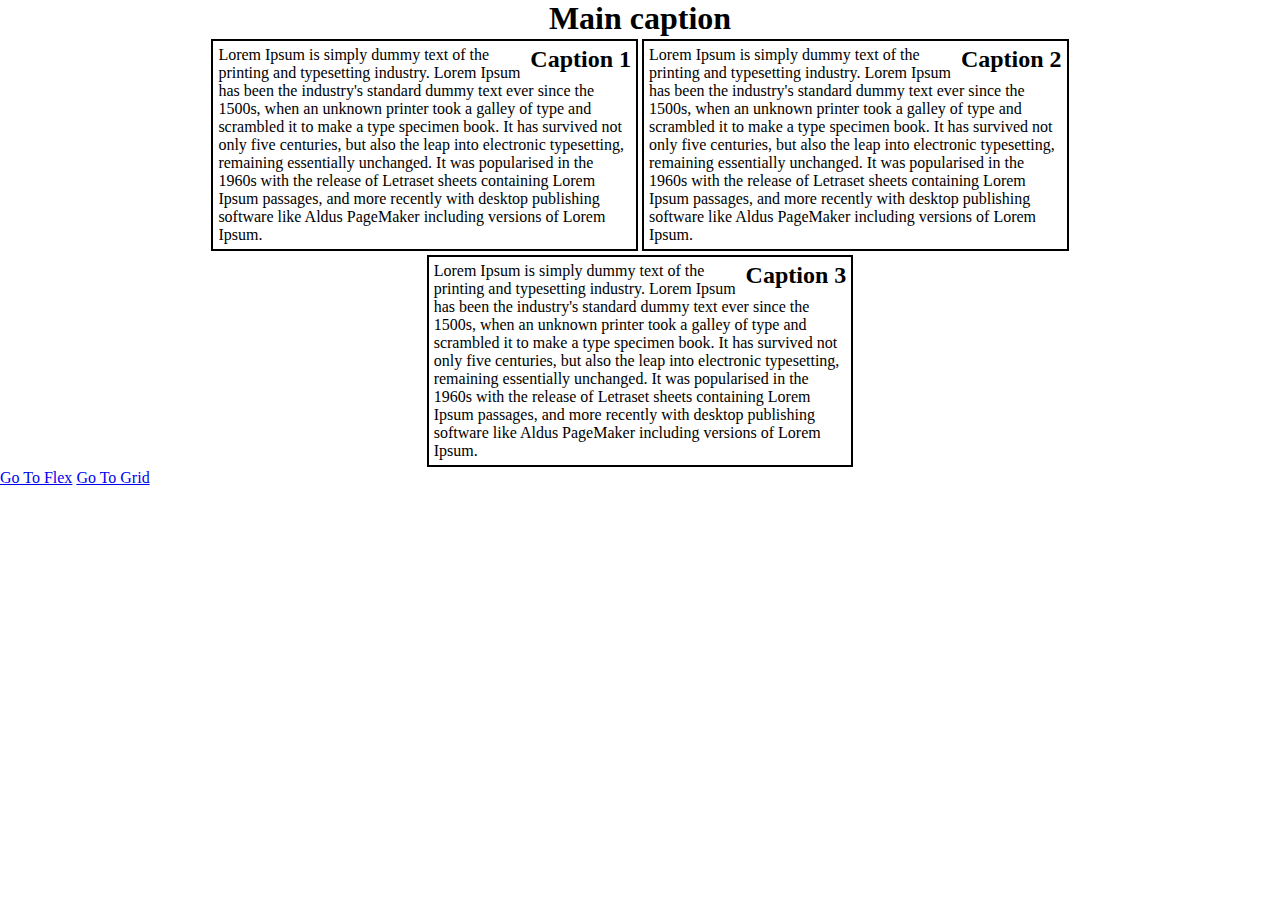
<file: Lab 1/index.html>
<!DOCTYPE html>
<html>
<head>
    <title>Column</title>
    <link rel="stylesheet" href="style.css"></link>
    <link rel="stylesheet" href="index.css"></link>
</head>
<body>
    <h1>Main caption</h1>
    <div class="main-block">
        <div class="caption-block col-lg-4 col-md-4 col-sm-10">
            <div class="container">
                <h2 class="caption-header">Caption 1</h2>
                <div >
                    Lorem Ipsum is simply dummy text of the printing and typesetting industry. Lorem Ipsum has been the industry's standard dummy text ever since the 1500s, when an unknown printer took a galley of type and scrambled it to make a type specimen book. It has survived not only five centuries, but also the leap into electronic typesetting, remaining essentially unchanged. It was popularised in the 1960s with the release of Letraset sheets containing Lorem Ipsum passages, and more recently with desktop publishing software like Aldus PageMaker including versions of Lorem Ipsum.
                </div>
            </div>
        </div>
        <div class="caption-block col-lg-4 col-md-4 col-sm-10">
            <div class="container">
                <h2 class="caption-header">Caption 2</h2>
                <div >
                    Lorem Ipsum is simply dummy text of the printing and typesetting industry. Lorem Ipsum has been the industry's standard dummy text ever since the 1500s, when an unknown printer took a galley of type and scrambled it to make a type specimen book. It has survived not only five centuries, but also the leap into electronic typesetting, remaining essentially unchanged. It was popularised in the 1960s with the release of Letraset sheets containing Lorem Ipsum passages, and more recently with desktop publishing software like Aldus PageMaker including versions of Lorem Ipsum.
                </div>
            </div>
        </div>
        <div class="caption-block col-lg-4 col-md-9 col-sm-10">
            <div class="container">
                <h2 class="caption-header">Caption 3</h2>
                <div >
                    Lorem Ipsum is simply dummy text of the printing and typesetting industry. Lorem Ipsum has been the industry's standard dummy text ever since the 1500s, when an unknown printer took a galley of type and scrambled it to make a type specimen book. It has survived not only five centuries, but also the leap into electronic typesetting, remaining essentially unchanged. It was popularised in the 1960s with the release of Letraset sheets containing Lorem Ipsum passages, and more recently with desktop publishing software like Aldus PageMaker including versions of Lorem Ipsum.
                </div>
            </div>
        </div>
    </div>

    <a href="flex.html">Go To Flex</a>
    <a href="grid.html">Go To Grid</a>

</body>
</html>
</file>
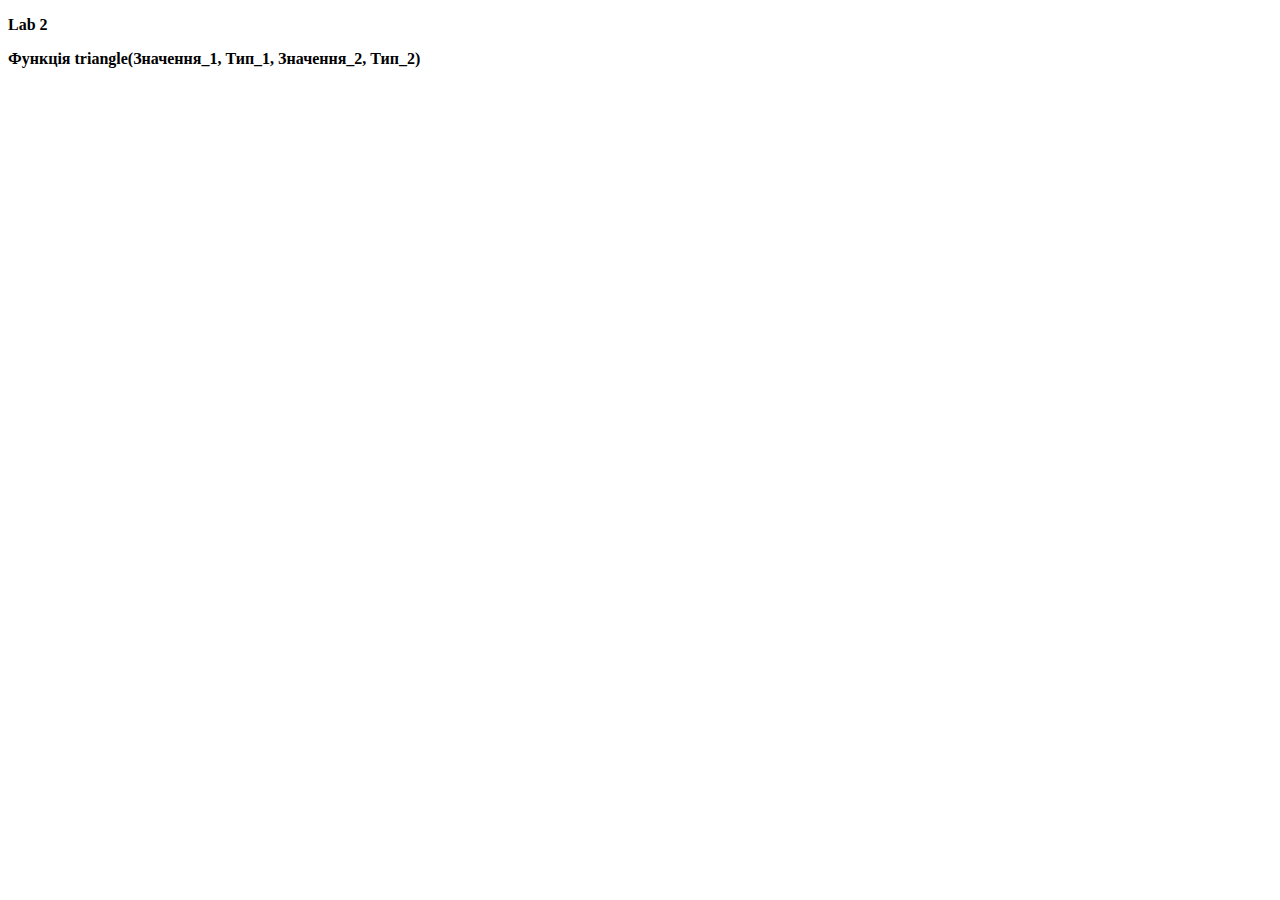
<file: Lab 2/index.html>
<!DOCTYPE html>
<html lang="en">
   <head>
      <meta charset="UTF-8">
      <title>Lab 2</title>
   </head>
   <body>
      <p>
         <b>Lab 2</b>
      </p>
      <p>
        <b>Функція triangle(Значення_1, Тип_1, Значення_2, Тип_2)</b>
      </p>
      <script src="triangle.js"></script>
   </body>
</html>
</file>
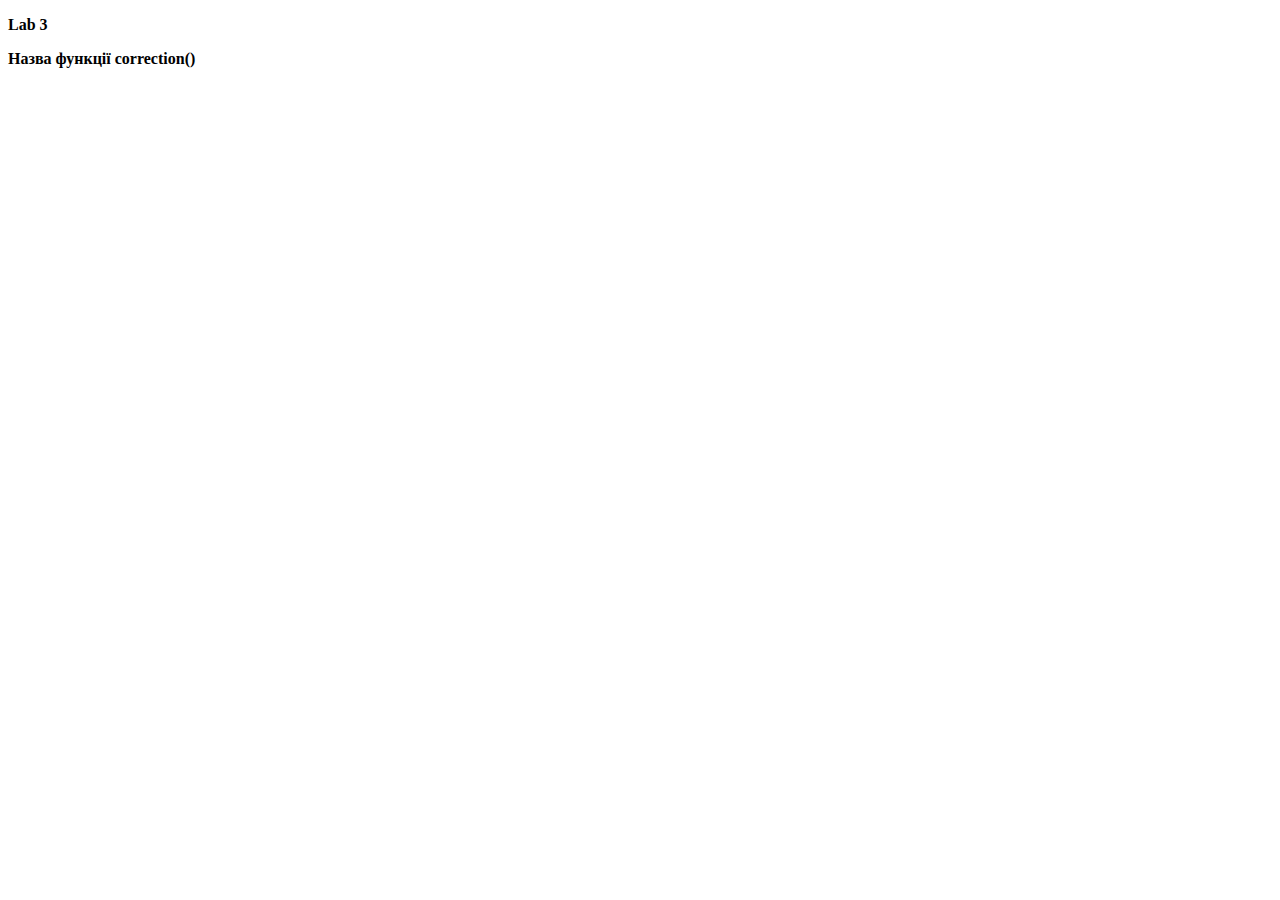
<file: Lab 3/index.html>
<!DOCTYPE html>
<html>
<head>
  <meta charset="utf-8">
  <title>Lab 3</title>
</head>
<body>
   <p><b>Lab 3</b></p>
   <p><b>Назва функції correction()</b></p>
   <script src="SpeakHello.js"></script>
   <script src="SpeakGoodBye.js"></script>
   <script src="script.js"></script>
</body>
</html>
</file>
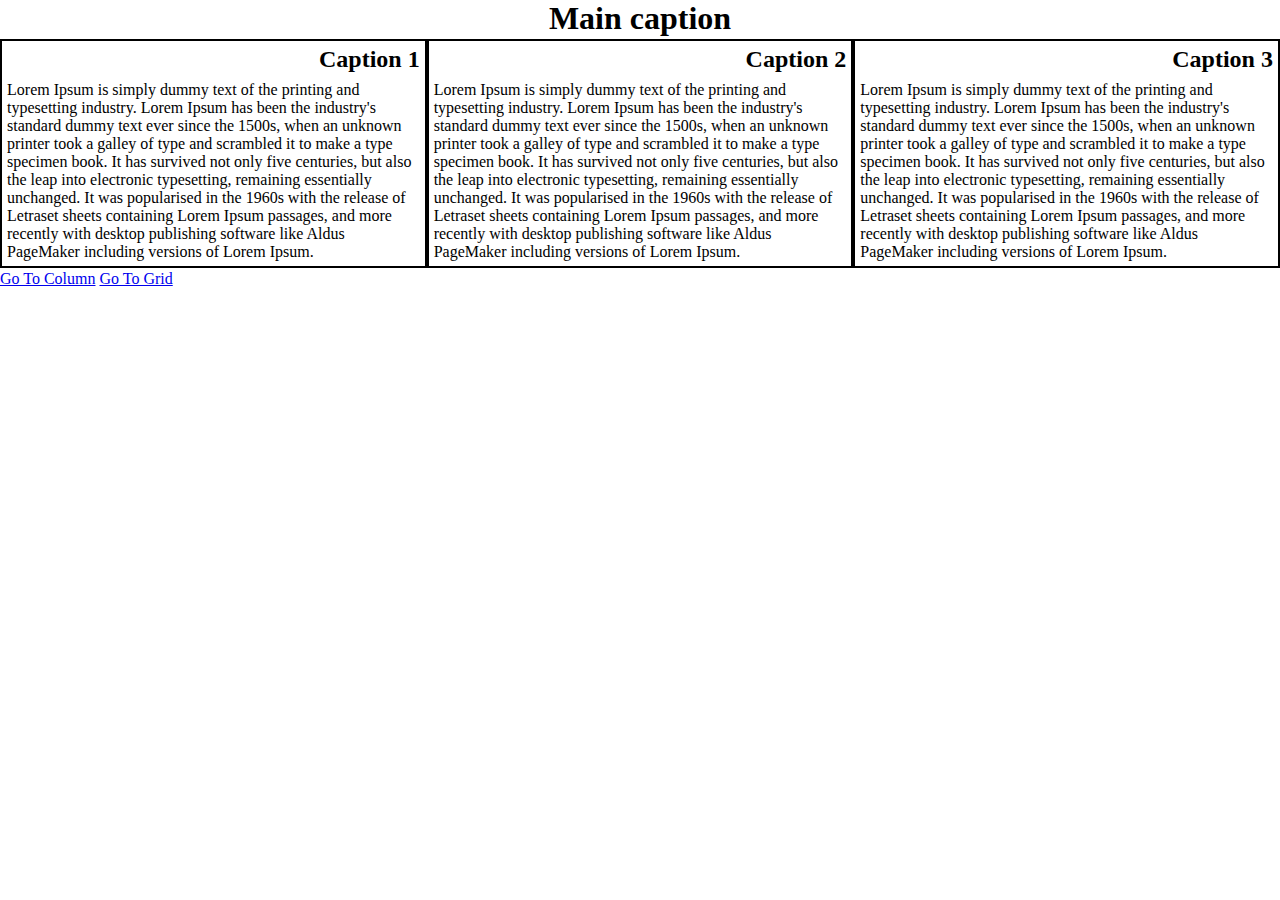
<file: Lab 1/flex.html>
<!DOCTYPE html>
<html>
<head>
    <title>Flex Page</title>
    <link rel="stylesheet" href="style.css"></link>
    <link rel="stylesheet" href="flex.css"></link>
</head>
<body>
    <h1>Main caption</h1>
    <div class="main-block">
        <div class="caption-block col-lg-4 col-md-4 col-sm-10">
            <div class="container">
                <h2 class="caption-header">Caption 1</h2>
                <div >
                    Lorem Ipsum is simply dummy text of the printing and typesetting industry. Lorem Ipsum has been the industry's standard dummy text ever since the 1500s, when an unknown printer took a galley of type and scrambled it to make a type specimen book. It has survived not only five centuries, but also the leap into electronic typesetting, remaining essentially unchanged. It was popularised in the 1960s with the release of Letraset sheets containing Lorem Ipsum passages, and more recently with desktop publishing software like Aldus PageMaker including versions of Lorem Ipsum. 
                </div>
            </div>
        </div>
        <div class="caption-block col-lg-4 col-md-4 col-sm-10">
            <div class="container">
                <h2 class="caption-header">Caption 2</h2>
                <div >
                    Lorem Ipsum is simply dummy text of the printing and typesetting industry. Lorem Ipsum has been the industry's standard dummy text ever since the 1500s, when an unknown printer took a galley of type and scrambled it to make a type specimen book. It has survived not only five centuries, but also the leap into electronic typesetting, remaining essentially unchanged. It was popularised in the 1960s with the release of Letraset sheets containing Lorem Ipsum passages, and more recently with desktop publishing software like Aldus PageMaker including versions of Lorem Ipsum. 
                </div>
            </div>
        </div>
        <div class="caption-block col-lg-4 col-md-9 col-sm-10">
            <div class="container">
                <h2 class="caption-header">Caption 3</h2>
                <div >
                    Lorem Ipsum is simply dummy text of the printing and typesetting industry. Lorem Ipsum has been the industry's standard dummy text ever since the 1500s, when an unknown printer took a galley of type and scrambled it to make a type specimen book. It has survived not only five centuries, but also the leap into electronic typesetting, remaining essentially unchanged. It was popularised in the 1960s with the release of Letraset sheets containing Lorem Ipsum passages, and more recently with desktop publishing software like Aldus PageMaker including versions of Lorem Ipsum.
                </div>
            </div>
        </div>
    </div>
    <a href="index.html">Go To Column</a>
    <a href="grid.html">Go To Grid</a>

</body>
</html>
</file>
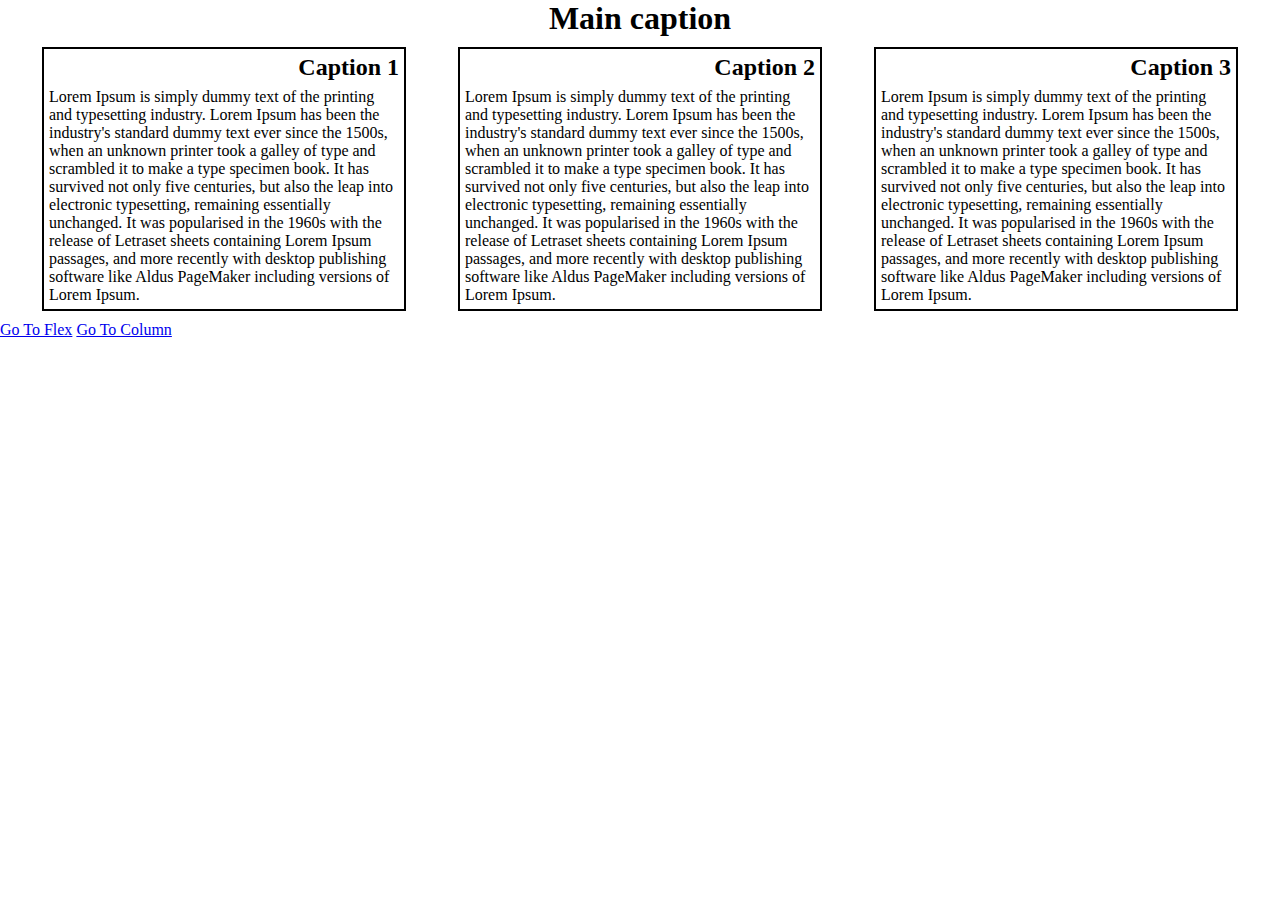
<file: Lab 1/grid.html>
<!DOCTYPE html>
<html>
<head>
    <title>Grid Page</title>
    <link rel="stylesheet" href="style.css"></link>
    <link rel="stylesheet" href="grid.css"></link>
</head>
<body>
    <h1>Main caption</h1>
    <div class="main-block">
        <div class="caption-block">
            <div class="container">
                <h2 class="caption-header">Caption 1</h2>
                <div >
                    Lorem Ipsum is simply dummy text of the printing and typesetting industry. Lorem Ipsum has been the industry's standard dummy text ever since the 1500s, when an unknown printer took a galley of type and scrambled it to make a type specimen book. It has survived not only five centuries, but also the leap into electronic typesetting, remaining essentially unchanged. It was popularised in the 1960s with the release of Letraset sheets containing Lorem Ipsum passages, and more recently with desktop publishing software like Aldus PageMaker including versions of Lorem Ipsum.
                </div>
            </div>
        </div>
        <div class="caption-block">
            <div class="container">
                <h2 class="caption-header">Caption 2</h2>
                <div >
                    Lorem Ipsum is simply dummy text of the printing and typesetting industry. Lorem Ipsum has been the industry's standard dummy text ever since the 1500s, when an unknown printer took a galley of type and scrambled it to make a type specimen book. It has survived not only five centuries, but also the leap into electronic typesetting, remaining essentially unchanged. It was popularised in the 1960s with the release of Letraset sheets containing Lorem Ipsum passages, and more recently with desktop publishing software like Aldus PageMaker including versions of Lorem Ipsum. 
                </div>
            </div>
        </div>
        <div class="caption-block">
            <div class="container">
                <h2 class="caption-header">Caption 3</h2>
                <div >
                    Lorem Ipsum is simply dummy text of the printing and typesetting industry. Lorem Ipsum has been the industry's standard dummy text ever since the 1500s, when an unknown printer took a galley of type and scrambled it to make a type specimen book. It has survived not only five centuries, but also the leap into electronic typesetting, remaining essentially unchanged. It was popularised in the 1960s with the release of Letraset sheets containing Lorem Ipsum passages, and more recently with desktop publishing software like Aldus PageMaker including versions of Lorem Ipsum.
                </div>
            </div>
        </div>
    </div>

    <a href="flex.html">Go To Flex</a>
    <a href="index.html">Go To Column</a>

</body>
</html>
</file>
<file: Lab 1/style.css>
* {
    margin: 0px;
    padding: 0px;
    border: 0px;
  }

h1 {
    text-align: center;
}

.main-block {
    width: 100%;
    text-align: center;
}

.container {
    padding: 5px;
    border: 2px solid black;
    text-align: left;
}

.caption-block {
    margin-top: 2px;
    margin-bottom: 2px;
}

.caption-header {
    margin: 0 0 2% 0;
    text-align: right;
}

@media (min-width: 992px)  {
    .col-lg-1 {
        width: 8.33%;
    }
    .col-lg-2 {
        width: 16.66%;
    }
    .col-lg-3 {
        width: 25%;
    }
    .col-lg-4 {
        width: 33.33%;
    }
    .col-lg-5 {
        width: 41.66%;
    }
    .col-lg-6 {
        width: 50%;
    }
    .col-lg-7 {
        width: 58.33%;
    }
    .col-lg-8 {
        width: 66.66%;
    }
    .col-lg-9 {
        width: 75%;
    }
    .col-lg-10 {
        width: 83.33%;
    }
    .col-lg-11 {
        width: 91.66%;
    }
    .col-lg-12 {
        width: 100%;
    }

    .spacer {
        display: none;
    }
}

@media (min-width: 768px) and (max-width: 992px) {
    .col-md-1 {
        width: 8.33%;
        }
        .col-md-2 {
        width: 16.66%;
        }
        .col-md-3 {
        width: 25%;
        }
        .col-md-4 {
        width: 33.33%;
        }
        
        .col-md-5 {
        width: 41.66%;
        }
        .col-md-6 {
        width: 50%;
        }
        .col-md-7 {
        width: 58.33%;
        }
        .col-md-8 {
        width: 66.66%;
        }
        .col-md-9 {
        width: 75%;
        }
        .col-md-10 {
        width: 83.33%;
        }
        .col-md-11 {
        width: 91.66%;
        }
        .col-md-12 {
        width: 100%;
        }
    
        .spacer {
            width: 7%;
            margin-top: 1%;
            margin-bottom: 1%;
        }
}

@media (max-width: 768px) {
    .col-sm-1 {
        width: 8.33%;
    }
    .col-sm-2 {
        width: 16.66%;
    }
    .col-sm-3 {
        width: 25%;
    }
    .col-sm-4 {
        width: 33.33%;
    }
    .col-sm-5 {
        width: 41.66%;
    }
    .col-sm-6 {
        width: 50%;
    }
    .col-sm-7 {
        width: 58.33%;
    }
    .col-sm-8 {
        width: 66.66%;
    }
    .col-sm-9 {
        width: 75%;
    }
    .col-sm-10 {
        width: 83.33%;
    }
    .col-sm-11 {
        width: 91.66%;
    }
    .col-sm-12 {
        width: 100%;
    }
}
</file>
<file: Lab 1/index.css>
.caption-block {
    display: inline-block;
}

.main-block {
    float: left;
}

.caption-header {
    float: right;
}
</file>
<file: Lab 1/flex.css>
.caption-block {
    flex-direction: column;
    align-items: end;
}

.main-block {
    display: flex;
    flex-flow: row wrap;
    justify-content: space-evenly;
}
</file>
<file: Lab 1/grid.css>
.caption-block {
    display: inline-grid;
    justify-items: end;
    margin: 10px;
}

.main-block {
 display: grid;
 justify-content: space-evenly;
}

@media (min-width: 992px)  {
    .main-block {
        grid-template-columns: 30% 30% 30%;
    }
}

@media (min-width: 768px) and (max-width: 992px) {
    .main-block {
        grid-template-columns: 40% 40%;
        grid-template-rows: 50% 50%
    }

    .caption-block:nth-child(3){
        grid-column: span 2;
    }
}

@media (max-width: 768px) {

}
</file>
